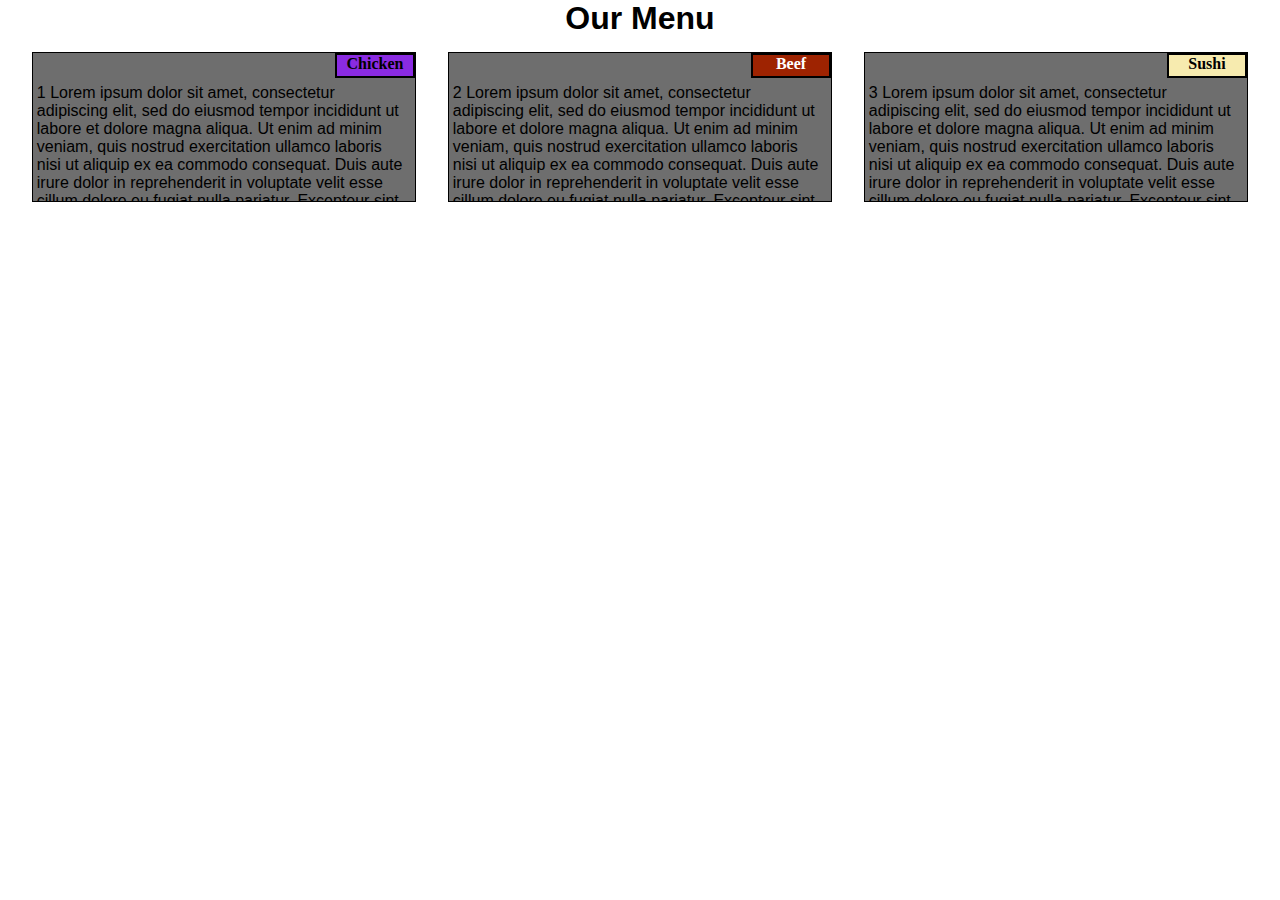
<file: assignments/module2-solution/index.html>
<!DOCTYPE html>
<html>
    <head>
        <meta charset="utf-8">
        <meta name="viewport" content="width=device-width, initial-scale=1">   
        <link rel="stylesheet" href="css/styles.css">
        <title>Responsive Layout</title>
    </head>
    <body>
        <h1>Our Menu</h1>

        <div class="row" id="container">
            <div class="div_1" id="div_11">
                <p id="p1" class="pes">Chicken</p>
                <p class="texto">1 Lorem ipsum dolor sit amet, consectetur adipiscing elit,
                    sed do eiusmod tempor incididunt ut labore et dolore magna aliqua. 
                    Ut enim ad minim veniam, quis nostrud exercitation ullamco laboris nisi ut 
                    aliquip ex ea commodo consequat. Duis aute irure dolor in reprehenderit in 
                    voluptate velit esse cillum dolore eu fugiat nulla pariatur.
                     Excepteur sint occaecat cupidatat non proident, sunt in culpa qui officia 
                     deserunt mollit anim id est laborum.</p>

            </div>
            <div class="div_1" id="div_12">
                <p id="p2" class="pes">Beef</p>
                <p class="texto">2 Lorem ipsum dolor sit amet, consectetur adipiscing elit,
                    sed do eiusmod tempor incididunt ut labore et dolore magna aliqua. 
                    Ut enim ad minim veniam, quis nostrud exercitation ullamco laboris nisi ut 
                    aliquip ex ea commodo consequat. Duis aute irure dolor in reprehenderit in 
                    voluptate velit esse cillum dolore eu fugiat nulla pariatur.
                     Excepteur sint occaecat cupidatat non proident, sunt in culpa qui officia 
                     deserunt mollit anim id est laborum.</p>

            </div>
            <div class="div_1" id="div_13">
                <p id="p3" class="pes">Sushi</p>
                <p class="texto">3 Lorem ipsum dolor sit amet, consectetur adipiscing elit,
                    sed do eiusmod tempor incididunt ut labore et dolore magna aliqua. 
                    Ut enim ad minim veniam, quis nostrud exercitation ullamco laboris nisi ut 
                    aliquip ex ea commodo consequat. Duis aute irure dolor in reprehenderit in 
                    voluptate velit esse cillum dolore eu fugiat nulla pariatur.
                     Excepteur sint occaecat cupidatat non proident, sunt in culpa qui officia 
                     deserunt mollit anim id est laborum.</p>

            </div>
        </div>

    </body>
</html>
</file>
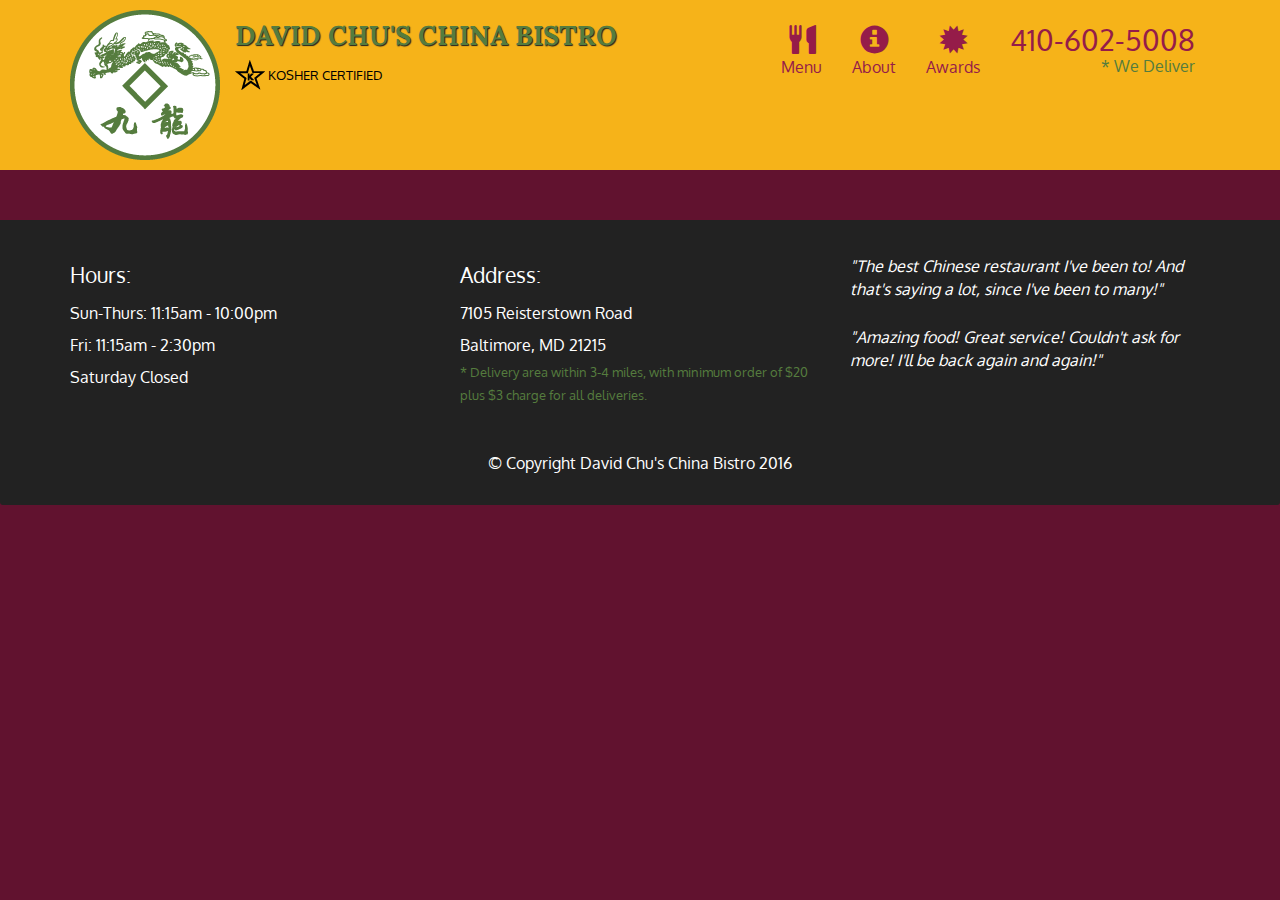
<file: assignments/module5-solution/index.html>
<!doctype html>
<html lang="en">
  <head>
    <meta charset="utf-8">
    <meta http-equiv="X-UA-Compatible" content="IE=edge">
    <meta name="viewport" content="width=device-width, initial-scale=1">
    <title>David Chu's China Bistro</title>
    <link rel="stylesheet" href="css/bootstrap.min.css">
    <link rel="stylesheet" href="css/styles.css">
    <link href='https://fonts.googleapis.com/css?family=Oxygen:400,300,700' rel='stylesheet' type='text/css'>
    <link href='https://fonts.googleapis.com/css?family=Lora' rel='stylesheet' type='text/css'>
  </head>
<body>
  <header>
    <nav id="header-nav" class="navbar navbar-default">
      <div class="container">
        <div class="navbar-header">
          <a href="index.html" class="pull-left visible-md visible-lg">
            <div id="logo-img" alt="Logo image"></div>
          </a>

          <div class="navbar-brand">
            <a href="index.html"><h1>David Chu's China Bistro</h1></a>
            <p>
              <img src="images/star-k-logo.png" alt="Kosher certification">
              <span>Kosher Certified</span>
            </p>
          </div>

          <button id="navbarToggle" type="button" class="navbar-toggle collapsed" data-toggle="collapse" data-target="#collapsable-nav" aria-expanded="false">
            <span class="sr-only">Toggle navigation</span>
            <span class="icon-bar"></span>
            <span class="icon-bar"></span>
            <span class="icon-bar"></span>
          </button>
        </div>
        
        <div id="collapsable-nav" class="collapse navbar-collapse">
           <ul id="nav-list" class="nav navbar-nav navbar-right">
            <li id="navHomeButton" class="visible-xs active">
              <a href="index.html">
                <span class="glyphicon glyphicon-home"></span> Home</a>
            </li>
            <li id="navMenuButton">
              <a href="#" onclick="$dc.loadMenuCategories();">
                <span class="glyphicon glyphicon-cutlery"></span><br class="hidden-xs"> Menu</a>
            </li>
            <li>
              <a href="#">
                <span class="glyphicon glyphicon-info-sign"></span><br class="hidden-xs"> About</a>
            </li>
            <li>
              <a href="#">
                <span class="glyphicon glyphicon-certificate"></span><br class="hidden-xs"> Awards</a>
            </li>
            <li id="phone" class="hidden-xs">
              <a href="tel:410-602-5008">
                <span>410-602-5008</span></a><div>* We Deliver</div>
            </li>
          </ul><!-- #nav-list -->
        </div><!-- .collapse .navbar-collapse -->
      </div><!-- .container -->
    </nav><!-- #header-nav -->
  </header>

  <div id="call-btn" class="visible-xs">
    <a class="btn" href="tel:410-602-5008">
    <span class="glyphicon glyphicon-earphone"></span>
    410-602-5008
    </a>
  </div>
  <div id="xs-deliver" class="text-center visible-xs">* We Deliver</div>

  <div id="main-content" class="container"></div>

  <footer class="panel-footer">
    <div class="container">
      <div class="row">
        <section id="hours" class="col-sm-4">
          <span>Hours:</span><br>
          Sun-Thurs: 11:15am - 10:00pm<br>
          Fri: 11:15am - 2:30pm<br>
          Saturday Closed
          <hr class="visible-xs">
        </section>
        <section id="address" class="col-sm-4">
          <span>Address:</span><br>
          7105 Reisterstown Road<br>
          Baltimore, MD 21215
          <p>* Delivery area within 3-4 miles, with minimum order of $20 plus $3 charge for all deliveries.</p>
          <hr class="visible-xs">
        </section>
        <section id="testimonials" class="col-sm-4">
          <p>"The best Chinese restaurant I've been to! And that's saying a lot, since I've been to many!"</p>
          <p>"Amazing food! Great service! Couldn't ask for more! I'll be back again and again!"</p>
        </section>
      </div>
      <div class="text-center">&copy; Copyright David Chu's China Bistro 2016</div>
    </div>
  </footer>

  <!-- jQuery (Bootstrap JS plugins depend on it) -->
  <script src="js/jquery-2.1.4.min.js"></script>
  <script src="js/bootstrap.min.js"></script>
  <script src="js/ajax-utils.js"></script>
  <script src="js/script.js"></script>
</body>
</html>
</file>
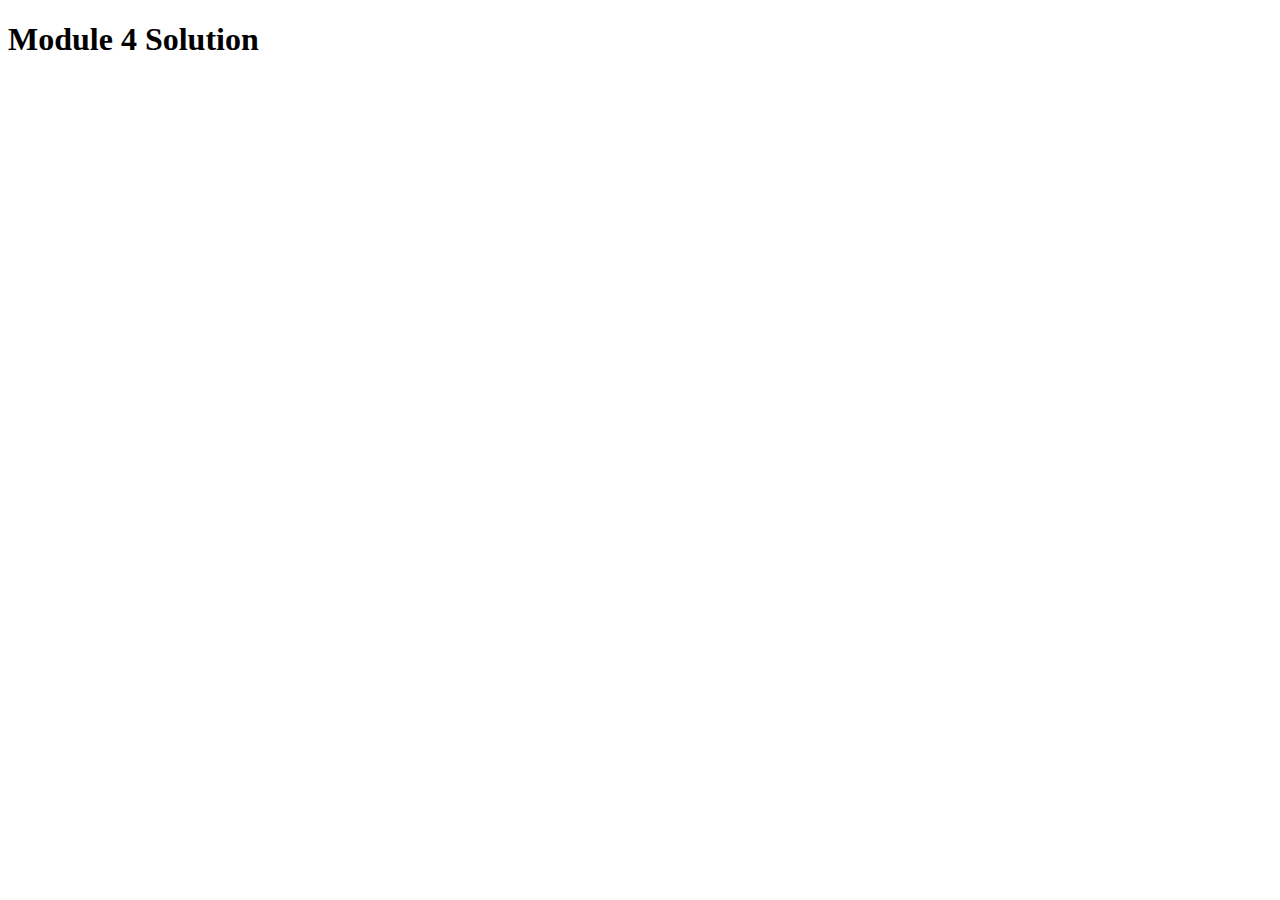
<file: assignments/module4-solution/harder/index.html>
<!DOCTYPE html>
<html lang="pt">
<head>
  <meta charset="utf-8">
  <title>Module 4 Solution</title>
  <script>
    var names = []; // DO NOT REMOVE
  </script>
  <script src="SpeakHello.js"></script>
  <script src="SpeakGoodBye.js"></script>
  <script src="script.js"></script>
</head>
<body>
  <h1>Module 4 Solution</h1>
</body>
</html>
</file>
<file: assignments/module2-solution/css/styles.css>
/********** Base styles **********/
* {
    box-sizing: border-box;
    margin: 0;
    padding: 0;
  
  }
  h1 {
    margin-bottom: 15px;
    text-align: center;
    font-family: 'Comic Sans MS', 'Trebuchet MS', Arial, sans-serif;
  }
  
  .pes {
    font-family: Comic Sans MS;
    font-weight: bold;
    width: 80px;
    height: 25px;
    border: 2px solid black;
    text-align: center;
    position: relative;
    float: right;

  }
  .div_1{
    position: relative;
    float: left;
    margin-left: 2.5%;
    border: 1px solid black;
    background-color: #6e6e6e;
    height: 150px;
    overflow: hidden;
    
  }
  .texto{
    position: relative;
    font-family: 'Gill Sans', 'Gill Sans MT', Calibri, 'Trebuchet MS', sans-serif;
    padding-top: 8%;
    padding-left: 1%;
    width: 98%;
    
  }

  #p1{
    background-color: blueviolet;
    color: black;
    
  }
  #p2{
    background-color: rgb(158, 35, 1);
    color: white;

  }
  #p3{
    background-color: rgb(247, 235, 175);
    color: black;

  }


  /* Simple Responsive Framework. */
  .row {
    width: 100%;
  }
  
  /********** Large devices only **********/
  @media (min-width: 992px) {
    #div_11 {
      width: 30%;
    }
    #div_12 {
      width: 30%;
    }
    #div_13 {
      width: 30%;
    }
  }
  /********** Medium devices only **********/
  @media (min-width: 768px) and (max-width: 991px) {
    #div_11 {
      width: 30%;
    }
    #div_12 {
      width: 30%;
    }
    #div_13 {
      margin-top: 10px;
      width: 62.5%;
    }
  }
  /********** Small devices only **********/
  @media (max-width: 767px) {
    #div_11 {
      width: 90%;
    }
    #div_12 {
      margin-top: 10px;
      width: 90%;
    }
    #div_13 {
      margin-top: 10px;
      width: 90%;
    }
  }
</file>
<file: assignments/module5-solution/css/styles.css>
body {
  font-size: 16px;
  color: #fff;
  background-color: #61122f;
  font-family: 'Oxygen', sans-serif;
}

/** HEADER **/
#header-nav {
  background-color: #f6b319;
  border-radius: 0;
  border: 0;
}

#logo-img {
  background: url('../images/restaurant-logo_large.png') no-repeat;
  width: 150px;
  height: 150px;
  margin: 10px 15px 10px 0;
}

.navbar-brand {
  padding-top: 25px;
}
.navbar-brand h1 { /* Restaurant name */
  font-family: 'Lora', serif;
  color: #557c3e;
  font-size: 1.5em;
  text-transform: uppercase;
  font-weight: bold;
  text-shadow: 1px 1px 1px #222;
  margin-top: 0;
  margin-bottom: 0;
  line-height: .75;
}
.navbar-brand a:hover, .navbar-brand a:focus {
  text-decoration: none;
}
.navbar-brand p { /* Kosher cert */
  color: #000;
  text-transform: uppercase;
  font-size: .7em;
  margin-top: 15px;
}
.navbar-brand p span { /* Star-K */
  vertical-align: middle;
}

#nav-list {
  margin-top: 10px;
}
#nav-list a {
  color: #951C49;
  text-align: center;
}
#nav-list a:hover {
  background: #E7E7E7;
}
#nav-list a span {
  font-size: 1.8em;
}

#phone {
  margin-top: 5px;
}
#phone a { /* Phone number */
  text-align: right;
  padding-bottom: 0;
}
#phone div { /* We Deliver */
  color: #557c3e;
  text-align: right;
  padding-right: 15px;
}

.navbar-header button.navbar-toggle, .navbar-header .icon-bar {
  border: 1px solid #61122f;
}
.navbar-header button.navbar-toggle {
  clear: both;
  margin-top: -30px;
}
/* END HEADER */

/* FOOTER */
.panel-footer {
  margin-top: 30px;
  padding-top: 35px;
  padding-bottom: 30px;
  background-color: #222;
  border-top: 0;
}
.panel-footer div.row {
  margin-bottom: 35px;
}
#hours, #address {
  line-height: 2;
}
#hours > span, #address > span {
  font-size: 1.3em;
}
#address p {
  color: #557c3e;
  font-size: .8em;
  line-height: 1.8;
}
#testimonials {
  font-style: italic;
}
#testimonials p:nth-child(2) {
  margin-top: 25px;
}
/* END FOOTER */



/* HOME PAGE */
.container .jumbotron {
  box-shadow: 0 0 50px #3F0C1F;
  border: 2px solid #3F0C1F;
}

#menu-tile, #specials-tile, #map-tile {
  height: 250px;
  width: 100%;
  margin-bottom: 15px;
  position: relative;
  border: 2px solid #3F0C1F;
  overflow: hidden;
}
#menu-tile:hover, #specials-tile:hover, #map-tile:hover {
  box-shadow: 0 1px 5px 1px #cccccc;
}
#menu-tile {
  background: url('../images/menu-tile.jpg') no-repeat;
  background-position: center;
}
#specials-tile {
  background: url('../images/specials-tile.jpg') no-repeat;
  background-position: center;
}
#menu-tile span, #specials-tile span, #map-tile span {
  position: absolute;
  bottom: 0;
  right: 0;
  width: 100%;
  text-align: center;
  font-size: 1.6em;
  text-transform: uppercase;
  background-color: #000;
  color: #fff;
  opacity: .8;
}
/* END HOME PAGE */

/* MENU CATEGORIES PAGE */
.category-tile { 
  position: relative;
  border: 2px solid #3F0C1F;
  overflow: hidden;
  width: 200px;
  height: 200px;
  margin: 0 auto 15px;
}
.category-tile span {
  position: absolute;
  bottom: 0;
  right: 0;
  width: 100%;
  text-align: center;
  font-size: 1.2em;
  text-transform: uppercase;
  background-color: #000;
  color: #fff;
  opacity: .8;
}
.category-tile:hover {
  box-shadow: 0 1px 5px 1px #cccccc;
}

#menu-categories-title + div {
  margin-bottom: 50px;
}
/* END MENU CATEGORIES PAGE */

/* SINGLE CATEGORY PAGE */
.menu-item-tile {
  margin-bottom: 25px;
}
.menu-item-tile hr {
  width: 80%;
}
.menu-item-tile .menu-item-price {
  font-size: 1.1em;
  text-align: right;
  margin-top: -15px;
  margin-right: -15px;
}
.menu-item-tile .menu-item-price span {
  font-size: .6em;
}
.menu-item-photo {
  position: relative;
  border: 2px solid #3F0C1F; 
  overflow: hidden;
  padding: 0;
  margin-right: -15px;
  margin-left: auto;
  margin-bottom: 20px;
  max-width: 250px;
}
.menu-item-photo div {
  position: absolute;
  bottom: 0;
  right: 0;
  width: 80px;
  background-color: #557c3e;
  text-align: center;
}
.menu-item-description {
  padding-right: 30px;
}
h3.menu-item-title {
  margin: 0 0 10px;
}
.menu-item-details {
  font-size: .9em;
  font-style: italic;
}
/* END SINGLE CATEGORY PAGE */


/********** Large devices only **********/
@media (min-width: 1200px) {
  .container .jumbotron {
    background: url('../images/jumbotron_1200.jpg') no-repeat;
    height: 675px;
  }
}

/********** Medium devices only **********/
@media (min-width: 992px) and (max-width: 1199px) {
  /* Header */
  #logo-img {
    background: url('../images/restaurant-logo_medium.png') no-repeat;
    width: 100px;
    height: 100px;
    margin: 5px 5px 5px 0;
  }
  /* End Header */

  /* Home Page */
  .container .jumbotron {
    background: url('../images/jumbotron_992.jpg') no-repeat;
    height: 558px;
  }
  /* End Home Page */
}

/********** Small devices only **********/
@media (min-width: 768px) and (max-width: 991px) {
  /* Home Page */
  .container .jumbotron {
    background: url('../images/jumbotron_768.jpg') no-repeat;
    height: 432px;
  }
  /* End Home Page */
}

/********** Extra small devices only **********/
@media (max-width: 767px) {
  /* Header */
  .navbar-brand {
    padding-top: 10px;
    height: 80px;
  }
  .navbar-brand h1 { /* Restaurant name */
    padding-top: 10px;
    font-size: 5vw; /* 1vw = 1% of viewport width */
  }
  .navbar-brand p { /* Kosher cert */
    font-size: .6em;
    margin-top: 12px;
  }
  .navbar-brand p img { /* Star-K */
    height: 20px;
  }

  #collapsable-nav a { /* Collapsed nav menu text */
    font-size: 1.2em;
  }
  #collapsable-nav a span { /* Collapsed nav menu glyph */
    font-size: 1em;
    margin-right: 5px;
  }

  #call-btn > a {
    font-size: 1.5em;
    display: block;
    margin: 0 20px;
    padding: 10px;
    border: 2px solid #fff;
    background-color: #f6b319;
    color: #951c49;
  }
  #xs-deliver {
    margin-top: 5px;
    font-size: .7em;
    letter-spacing: .1em;
    text-transform: uppercase;
  }
  /* End Header */

  /* Footer */
  .panel-footer section {
    margin-bottom: 30px;
    text-align: center;
  }
  .panel-footer section:nth-child(3) {
    margin-bottom: 0; /* margin already exists on the whole row */
  }
  .panel-footer section hr {
    width: 50%;
  }
  /* End Footer */

  /* Home Page */
  .container .jumbotron {
    margin-top: 30px;
    padding: 0;
  }
  #menu-tile, #specials-tile {
    width: 360px;
    margin: 0 auto 15px;
  }

  .menu-item-photo {
    margin-right: auto;
  }
  .menu-item-tile .menu-item-price {
    text-align: center;
  }
  .menu-item-description {
    text-align: center;;
  }
}


/********** Super extra small devices Only :-) (e.g., iPhone 4) **********/
@media (max-width: 479px) {
  /* Header */
  .navbar-brand h1 { /* Restaurant name */
    padding-top: 5px;
    font-size: 6vw;
  }
  /* End Header */
  
  /* Home page */
  #menu-tile, #specials-tile {
    width: 280px;
    margin: 0 auto 15px;
  }

  .col-xxs-12 {
    position: relative;
    min-height: 1px;
    padding-right: 15px;
    padding-left: 15px;
    float: left;
    width: 100%;
  }
}
</file>
